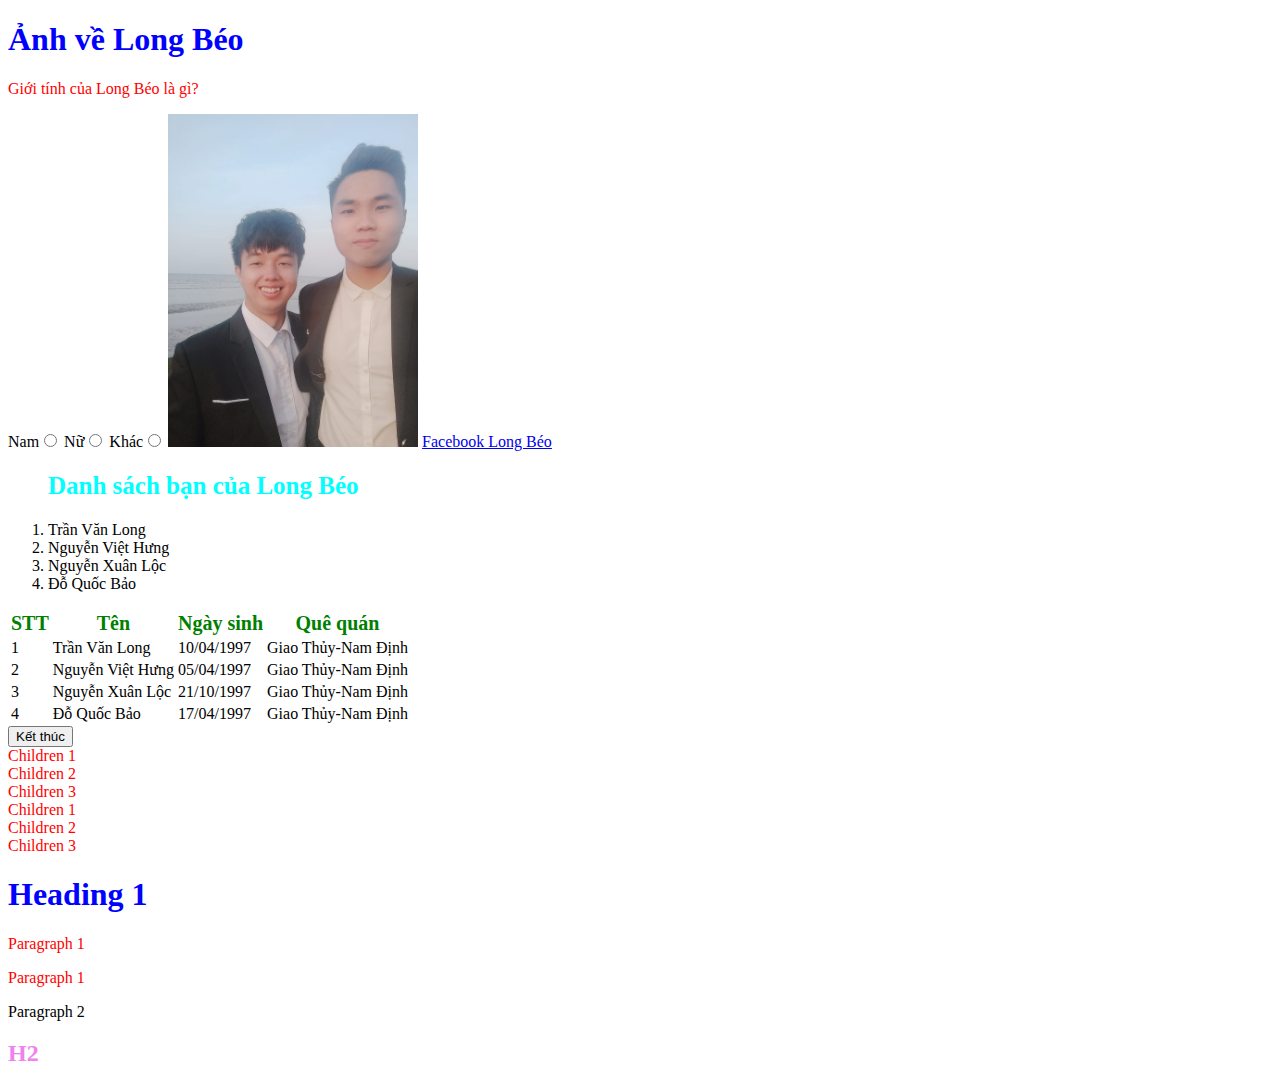
<file: New folder/index.html>
<!DOCTYPE html>
<!-- 
    1. h1 - h6 : các tiêu đề trong web
    2. p : văn bản trong web
    3. img : ảnh trong web
    4. a : nơi để link web
    5. table : bảng
    6. input : tạo nơi để nhập chữ, đánh dấu tích, v.v
    7. button : tạo nút
    8. ul, li : danh sách
    9. div : bao quanh 1 mảng thành 1 khối(ko có viền)
 -->
    <!-- internal
        external
        inline -->
<html>
    <!-- Phần Đầu -->
    <head>
        <title>Long - Béo</title>
        <meta charset="utf-8">
        <meta name="viewport" content="width=device-width, initial-scale=1.0">
    </head>
    <link rel="stylesheet" href="main.css">
    <!-- <style>
        h1 {
            color: blue;
        }
    </style> -->
    <!-- Phần Thân -->
    <body>
        <div>
            <h1>Ảnh về Long Béo</h1>
        <p id="cau-hoi">Giới tính của Long Béo là gì?</p>
        Nam<input name="gender" type="radio">
        Nữ<input name="gender" type="radio">
        Khác<input name="gender" type="radio">
        <img width="250" src="img/LongBeo.jpg" alt="Ảnh Long Béo">
        <a href="https://www.facebook.com/hoanglong.le.904750">Facebook Long Béo</a>
        <ol><h2 style="color: aqua; font-size: 25px;">Danh sách bạn của Long Béo</h2>
            <li>Trần Văn Long</li>
            <li>Nguyễn Việt Hưng</li>
            <li>Nguyễn Xuân Lộc</li>
            <li>Đỗ Quốc Bảo</li>
        </ol>
        <table>
            <thead>
                <th class="muc">STT</th>
                <th class="muc">Tên</th>
                <th class="muc">Ngày sinh</th>
                <th class="muc">Quê quán</th>
            </thead>
            <tbody>
                <tr>
                    <td>1</td>
                    <td>Trần Văn Long</td>
                    <td>10/04/1997</td>
                    <td>Giao Thủy-Nam Định</td>
                </tr>
                <tr>
                    <td>2</td>
                    <td>Nguyễn Việt Hưng</td>
                    <td>05/04/1997</td>
                    <td>Giao Thủy-Nam Định</td>
                </tr>
                <tr>
                    <td>3</td>
                    <td>Nguyễn Xuân Lộc</td>
                    <td>21/10/1997</td>
                    <td>Giao Thủy-Nam Định</td>
                </tr>
                <tr>
                    <td>4</td>
                    <td>Đỗ Quốc Bảo</td>
                    <td>17/04/1997</td>
                    <td>Giao Thủy-Nam Định</td>
                </tr>
            </tbody>
        </table>
        <button>Kết thúc</button>
            <style>
                .parent .children {
                    color: red;
                }
            </style>
            <!-- Trường hợp .children là con trực tiếp của .parent -->
                <div class="parent">
                    <div class="children">Children 1</div>
                    <div class="children">Children 2</div>
                    <div class="children">Children 3</div>
                </div>
        
            <!-- Hoặc các .children nằm rải rác, miễn là con của .parent -->
            <div class="parent">
                <div class="children">Children 1</div>
        
                <div class="other-div">
                    <div class="children">Children 2</div>
                
                    <div class="other-div">
                        <div class="children">Children 3</div>
                    </div>
                </div>
            </div>
            <style>
                .paragraph.p1 {
                    color: red;
                }
            </style>
            <h1>Heading 1</h1>
            <p class="paragraph p1">Paragraph 1</p>
            <p class="paragraph p1">Paragraph 1</p>
            <p class="paragraph">Paragraph 2</p>
            <h2 class="pp1">H2</h2>
            
        </div>
    </body>
</html>
</file>
<file: New folder/main.css>
:root {
    --text-color: violet;
}
.pp1 {
    color: var(--text-color);
}




h1 {
    color: blue;
}
.muc {
    color: green;
    font-size: 20px;
}
#cau-hoi {
    color: red;
}
</file>
